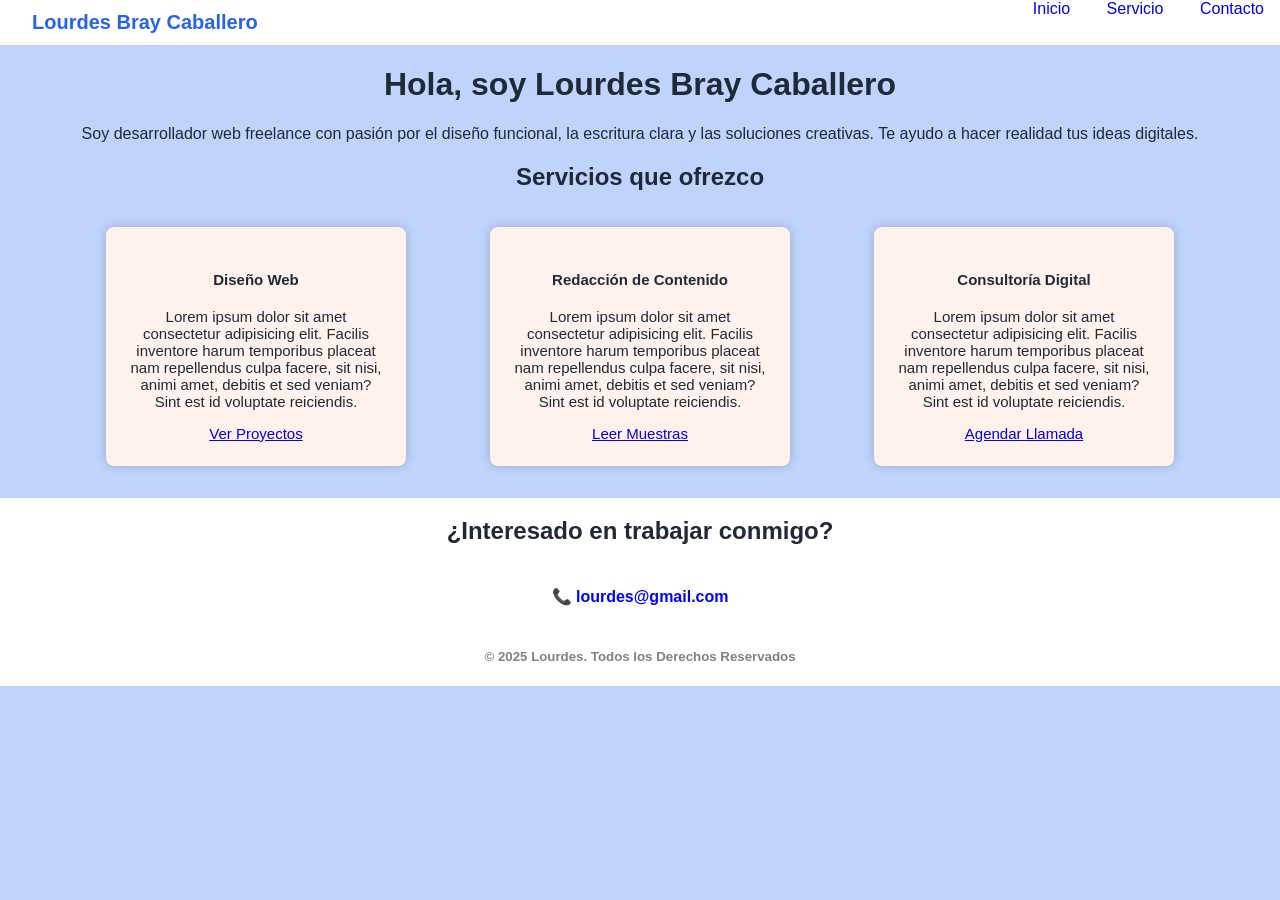
<file: Examen1/index.html>
<!DOCTYPE html>
<html lang="en">
<head>
    <meta charset="UTF-8">
    <meta name="viewport" content="width=device-width, initial-scale=1.0">
    <title>Examen 1</title>
    <link rel="stylesheet" href="style.css">
</head>

<body>

    <div class="navbar">
        <div class="izquierda">
            <h1>Lourdes Bray Caballero</h1>
        </div>
        <div class="derecha">
            <a href="#">Inicio</a>
            <a href="#">Servicio</a>
            <a href="#">Contacto</a>
        </div>
    </div>

    <div class="cabecera">
        <h1>Hola, soy Lourdes Bray Caballero </h1>
        <p>Soy desarrollador web freelance con pasión por el diseño funcional, la escritura clara y las soluciones
            creativas. Te ayudo a hacer realidad tus ideas digitales.</p>
        <h2>Servicios que ofrezco</h2>
    </div>
    <div class="servicios">
        <div class="tarjeta">
            <h4>Diseño Web</h4>
            <p>Lorem ipsum dolor sit amet consectetur adipisicing elit. Facilis inventore harum temporibus placeat nam
                repellendus culpa facere, sit nisi, animi amet, debitis et sed veniam? Sint est id voluptate reiciendis.
            </p>
            <a href="https://www.google.com/search?q=proyectos&sca_esv=8552da81257ee862&rlz=1C1GCEA_enAR1160&ei=hQcSaJP4NvrW1sQP8bD88AE&ved=0ahUKEwjTzqva0f-MAxV6q5UCHXEYHx4Q4dUDCBA&uact=5&oq=proyectos&gs_lp=[base64]&sclient=gws-wiz-serp&safe=active&ssui=on">Ver Proyectos</a>
        </div>
        <div class="tarjeta">
            <h4>Redacción de Contenido</h4>
            <p>Lorem ipsum dolor sit amet consectetur adipisicing elit. Facilis inventore harum temporibus placeat nam
                repellendus culpa facere, sit nisi, animi amet, debitis et sed veniam? Sint est id voluptate reiciendis.
            </p>
            <a href="https://www.google.com/search?q=Redacci%C3%B3n+de+Contenido&sca_esv=8552da81257ee862&rlz=1C1GCEA_enAR1160&ei=GwgSaKbXBsDf1sQPptLmwAU&ved=0ahUKEwjm0L6h0v-MAxXAr5UCHSapGVgQ4dUDCBA&uact=5&oq=Redacci%C3%B3n+de+Contenido&gs_lp=[base64]&sclient=gws-wiz-serp&safe=active&ssui=on">Leer Muestras</a>
        </div>
        <div class="tarjeta">
            <h4>Consultoría Digital</h4>
            <p>Lorem ipsum dolor sit amet consectetur adipisicing elit. Facilis inventore harum temporibus placeat nam
                repellendus culpa facere, sit nisi, animi amet, debitis et sed veniam? Sint est id voluptate reiciendis.
            </p>
            <a href="https://www.google.com/search?q=Redacci%C3%B3n+de+Contenido&sca_esv=8552da81257ee862&rlz=1C1GCEA_enAR1160&ei=GwgSaKbXBsDf1sQPptLmwAU&ved=0ahUKEwjm0L6h0v-MAxXAr5UCHSapGVgQ4dUDCBA&uact=5&oq=Redacci%C3%B3n+de+Contenido&gs_lp=[base64]&sclient=gws-wiz-serp&safe=active&ssui=on">Agendar Llamada</a>
        </div>
    </div>

<footer>
    <h2>¿Interesado en trabajar conmigo?</h2>
    <h4 id="color">📞 lourdes@gmail.com</h4>
    <h5> ©️ 2025 Lourdes. Todos los Derechos Reservados</h5>
</footer>

</body>

</html>
</file>
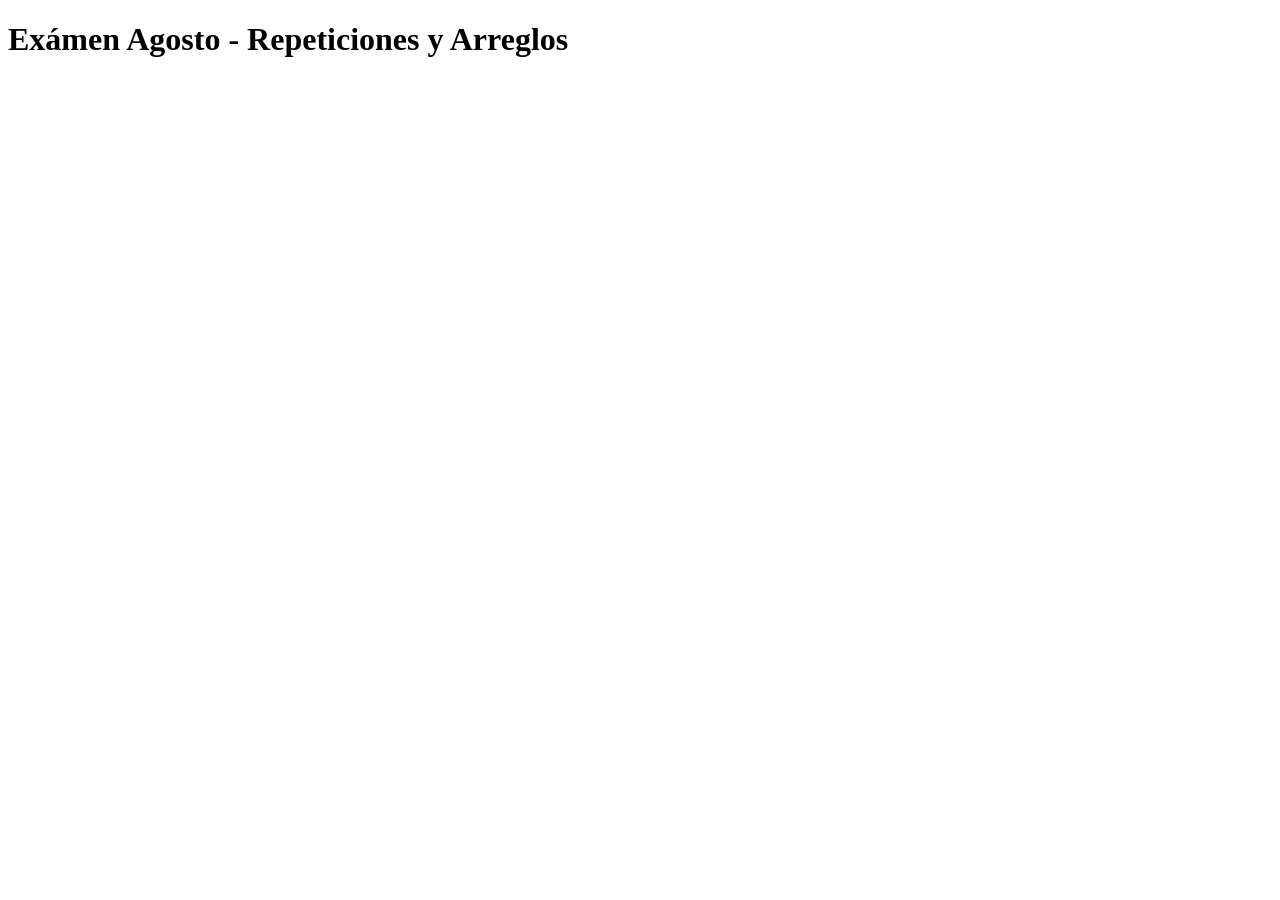
<file: ExamenAgosto/index.html>
<!DOCTYPE html>
<html lang="en">
<head>
    <meta charset="UTF-8">
    <meta http-equiv="X-UA-Compatible" content="IE=edge">
    <meta name="viewport" content="width=device-width, initial-scale=1.0">
    <title>Examen Agosto</title>
</head>
<body>
    <h1>Exámen Agosto - Repeticiones y Arreglos</h1>
</body>
<script src="caballero.js"></script>
</html>
</file>
<file: Examen1/style.css>
*{
    box-sizing: border-box
}

body {
    font-family: sans-serif;
    background-color: #bfd3fc;
    margin: 0;
    padding: 0;
    color: #1F2937;
    font-family: Arial, Helvetica, sans-serif;
}

.navbar{
    width: 100%;
    height: 5vh;
    background-color: #FFFFFF;
}

.navbar a{
    text-decoration: none;  
    margin: 1rem; 
}

.navbar h1{
    color: #2563EB;
    font-size: 20px;
    display: flex;
    align-self: center;
    padding: 1rem;
}

.navbar{
    background-color: #ffffff;
    color: white;
    display: flex;
    justify-content: space-between;
}

.navbar .izquierda {
    display: flex;
    align-items: center;
    margin: 1rem;
    font-family: Arial, Helvetica, sans-serif;
    display: flex;
    justify-content: center;
    align-items: center;
}


.servicios{
    margin: 1rem 2rem;
    padding: 1rem 2rem;
    background-color: #ffffff ;
    box-shadow: 0 0 10px rgba (0, 0, 0, 0, 0.2);
    border-radius: 0.5rem ;
    display: flex;
    justify-content: space-around;
    align-items: center;
    background-color: #bfd3fc;
}

.tarjeta{
    box-shadow: 0 0 10px rgba(0, 0, 0, 0.2) ;
    border-radius: 0.5rem;
    width: 300px;
    text-align: center;
    background-color :#fff1eb;
    font-size: 15px;
    padding: 1.5rem;
    transition: all 0.3s;
}
.tarjeta:hover{
    transform: scale(1.2);
    transition: all 0.3s;
}

.cabecera{
    text-align: center
}

footer{
    text-align: center;
    background-color: white;
    display: flex;
    flex-direction: column;
    justify-content: center; 
}
h5{
    color: grey
}

#color{
    color: blue;
}
</file>
